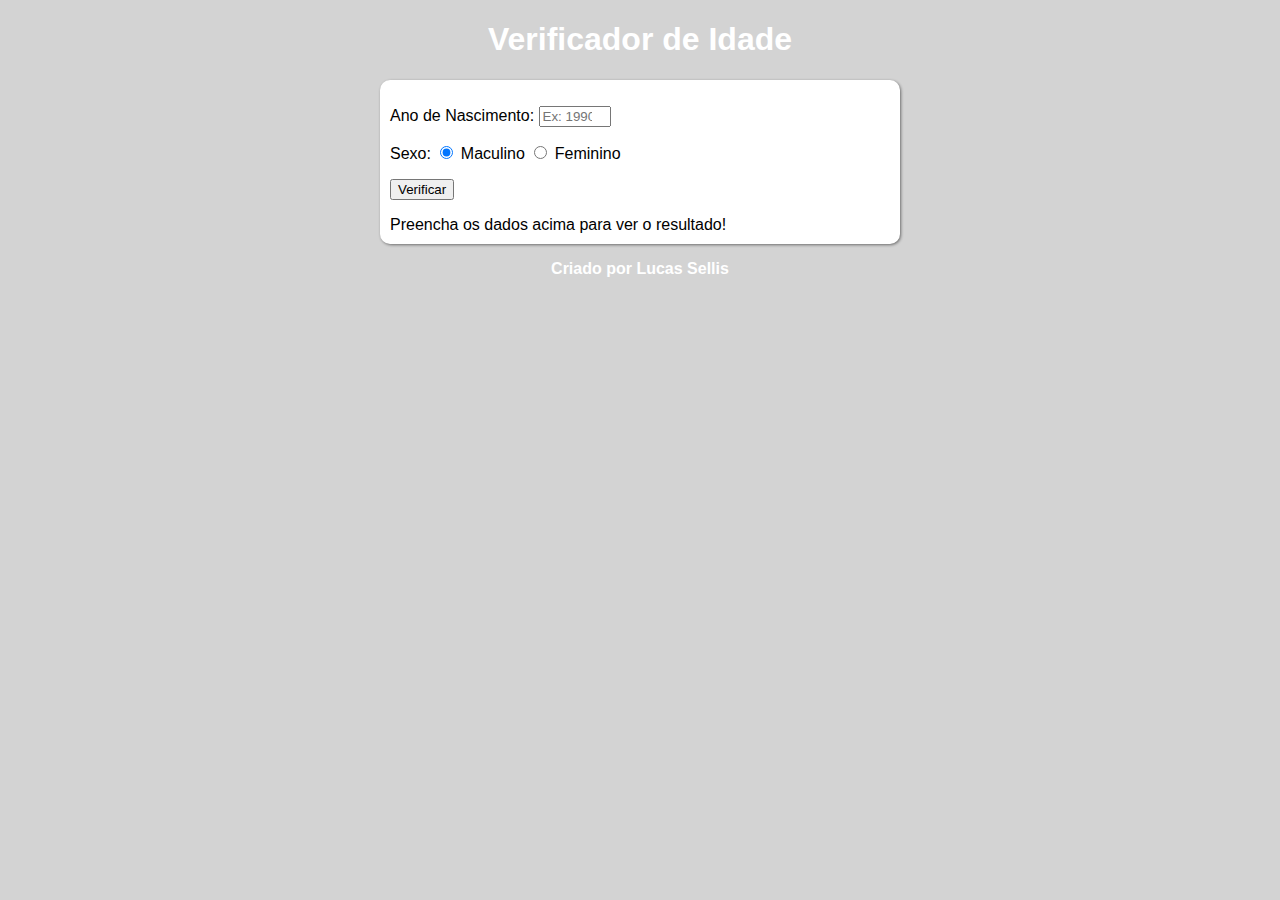
<file: aula12/ex15/index.html>
<!DOCTYPE html>
<html lang="en">
<head>
    <meta charset="UTF-8">
    <meta name="viewport" content="width=device-width, initial-scale=1.0">
    <title>Document</title>
    <link rel="stylesheet" href="estilo/style.css">
</head>
<body>
    <header>
        <h1>Verificador de Idade</h1>
    </header>
    <section>
        <div>
            <p>Ano de Nascimento:
                <input type="number" name="txtano" id="txtano" min="1900" max="2025" placeholder="Ex: 1990">
        </div>
        <div>
            <p>Sexo:
                <input type="radio" name="radsex" id="mas" checked>
                <label for="mas">Maculino</label>
                <input type="radio" name="radsex" id="fem">
                <label for="fem">Feminino</label>
            </p>
            <p>
                <input type="button" value="Verificar" onclick="verificar()">
            </p>

        </div>
        <div id="res">
            Preencha os dados acima para ver o resultado!
        </div>
    </section>
    <footer>
        <p>Criado por Lucas Sellis</p>
    </footer>
    <script src="script.js"></script>
</body>
</html>
</file>
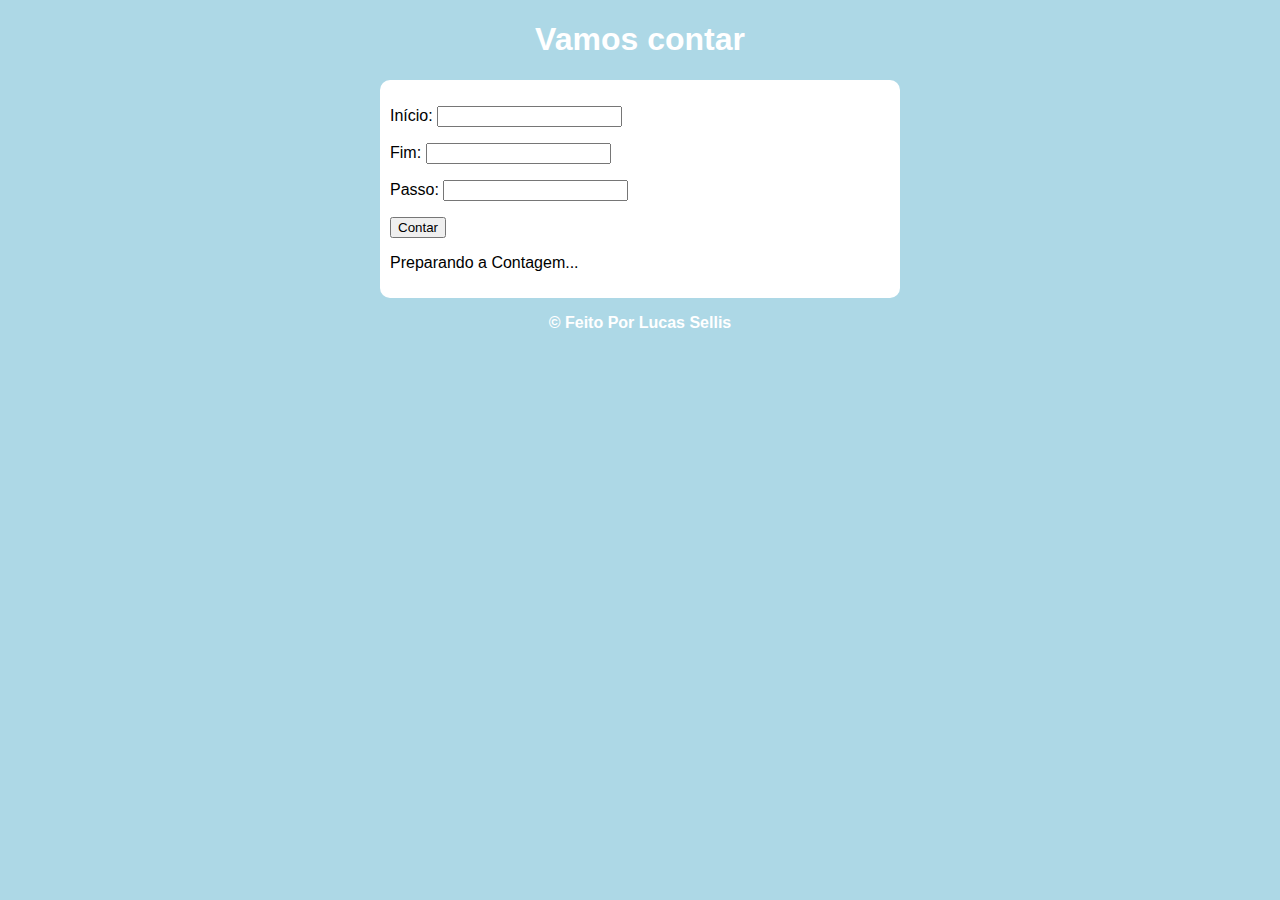
<file: aula14/ex14/index.html>
<!DOCTYPE html>
<html lang="en">
<head>
    <meta charset="UTF-8">
    <meta name="viewport" content="width=device-width, initial-scale=1.0">
    <title>Contador</title>
    <link rel="stylesheet" href="estilos/style.css">
</head>
<body>
    <header>
        <h1>Vamos contar</h1>
    </header>
    <section>
        <div id=" dados">
            <p>Início: <input type="number" name="inicio" id="txti"></p>
            <p>Fim: <input type="number" name="fim" id="txtf"></p>
            <p>Passo: <input type="number" name="number" id="txtp"></p>
            <p><input type="button" value="Contar" onclick="contar()"></p>
        </div>
        <div id="res">
            <p>Preparando a Contagem...</p>
        </div>
    </section>
    <footer>
        <p>&copy; Feito Por Lucas Sellis</p>
    </footer>
    <script src="script.js"></script>
</body>
</html>
</file>
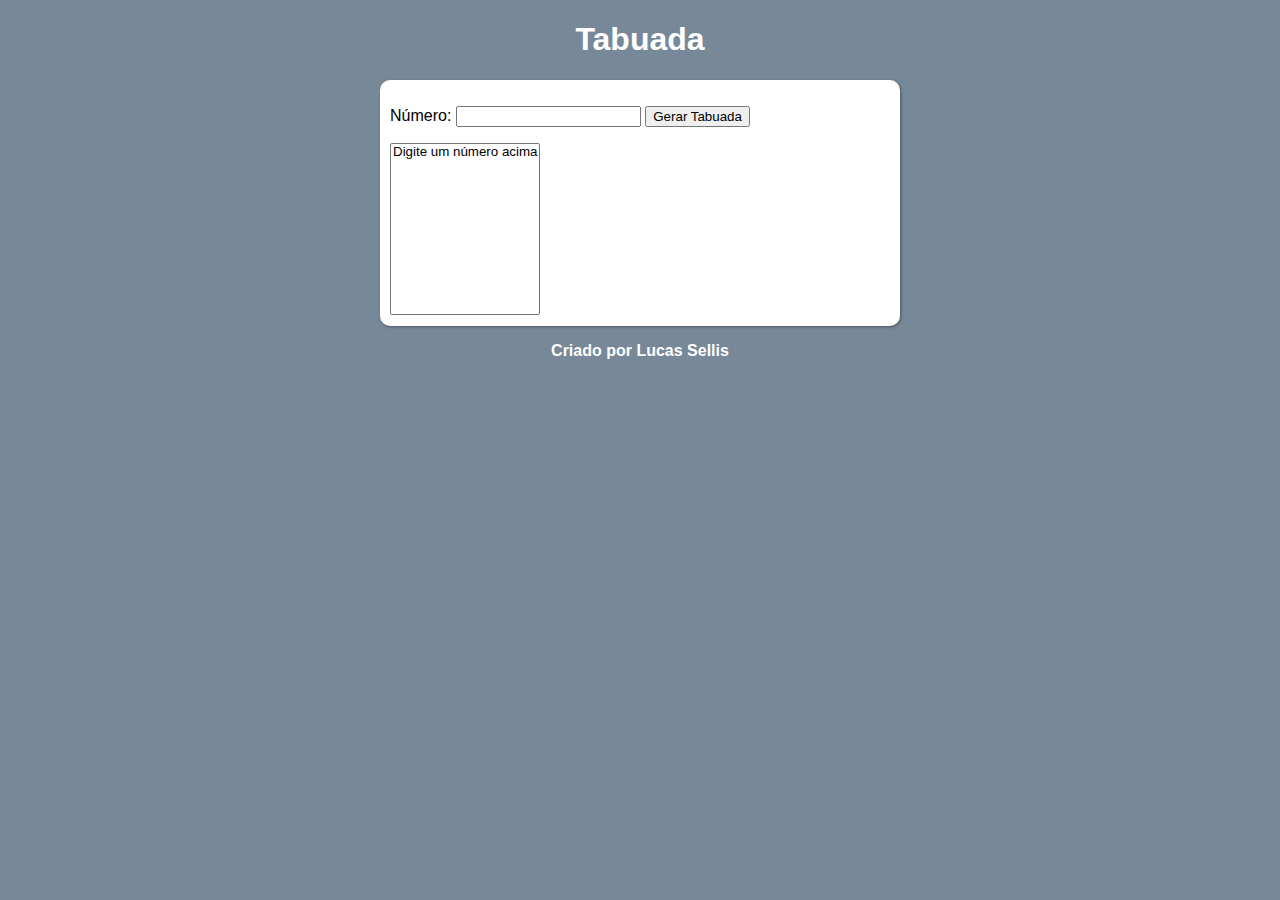
<file: aula14/ex15/index.html>
<!DOCTYPE html>
<html lang="en">
<head>
    <meta charset="UTF-8">
    <meta name="viewport" content="width=device-width, initial-scale=1.0">
    <title>Tabuada</title>
    <link rel="stylesheet" href="estilos/style.css">
</head>
<body>
    <header>
        <h1>Tabuada</h1>
    </header>
    <section>
        <div>
            <p>Número: <input type="number" name="num" id="txtn"> 
            <input type="button" value="Gerar Tabuada" onclick="tabuada()"></p>

        </div>
        <div>
            <select name="tabuada" id="seltab" size="10">
                <option value="">Digite um número acima</option>
            </select>

        </div>
        
    </section>
    <footer>
        <p>Criado por Lucas Sellis</p>
    </footer>
    <script src="script.js"></script>
</body>
</html>
</file>
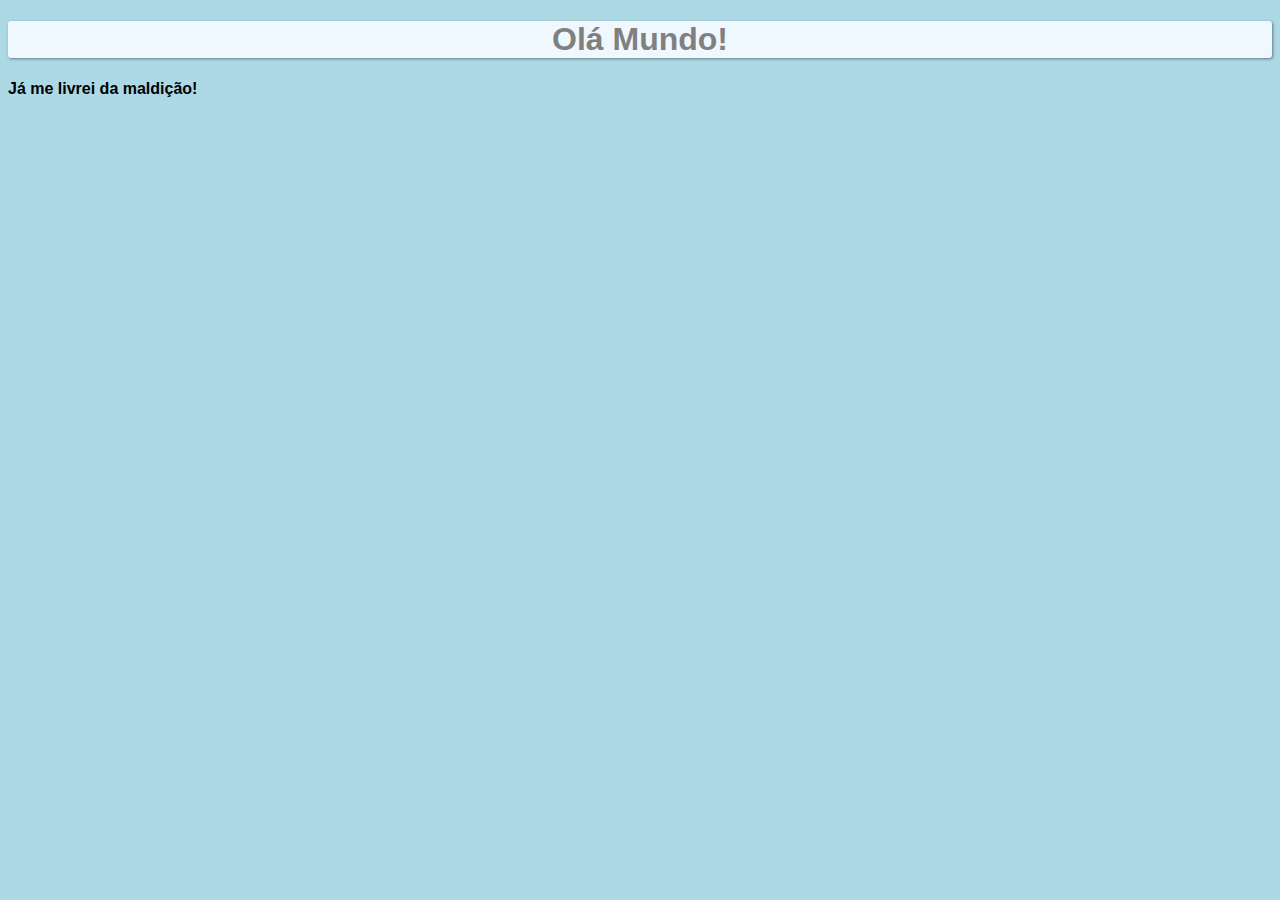
<file: aula04/ex001.html>
<!DOCTYPE html>
<html lang="pt-br">
<head>
    <meta charset="UTF-8">
    <meta name="viewport" content="width=device-width, initial-scale=1.0">
    <title>Ex 001</title>
    <link rel="stylesheet" href="estilos/style.css">
</head>
<body>
        <h1>Olá Mundo!</h1>
        <p>Já me livrei da maldição!</p>

    <script>
        window.alert('Olá seja bem vindo!')
        window.confirm('Está gostando?')
        window.prompt('Qual é seu nome?')
    </script>
</body>
</html>
</file>
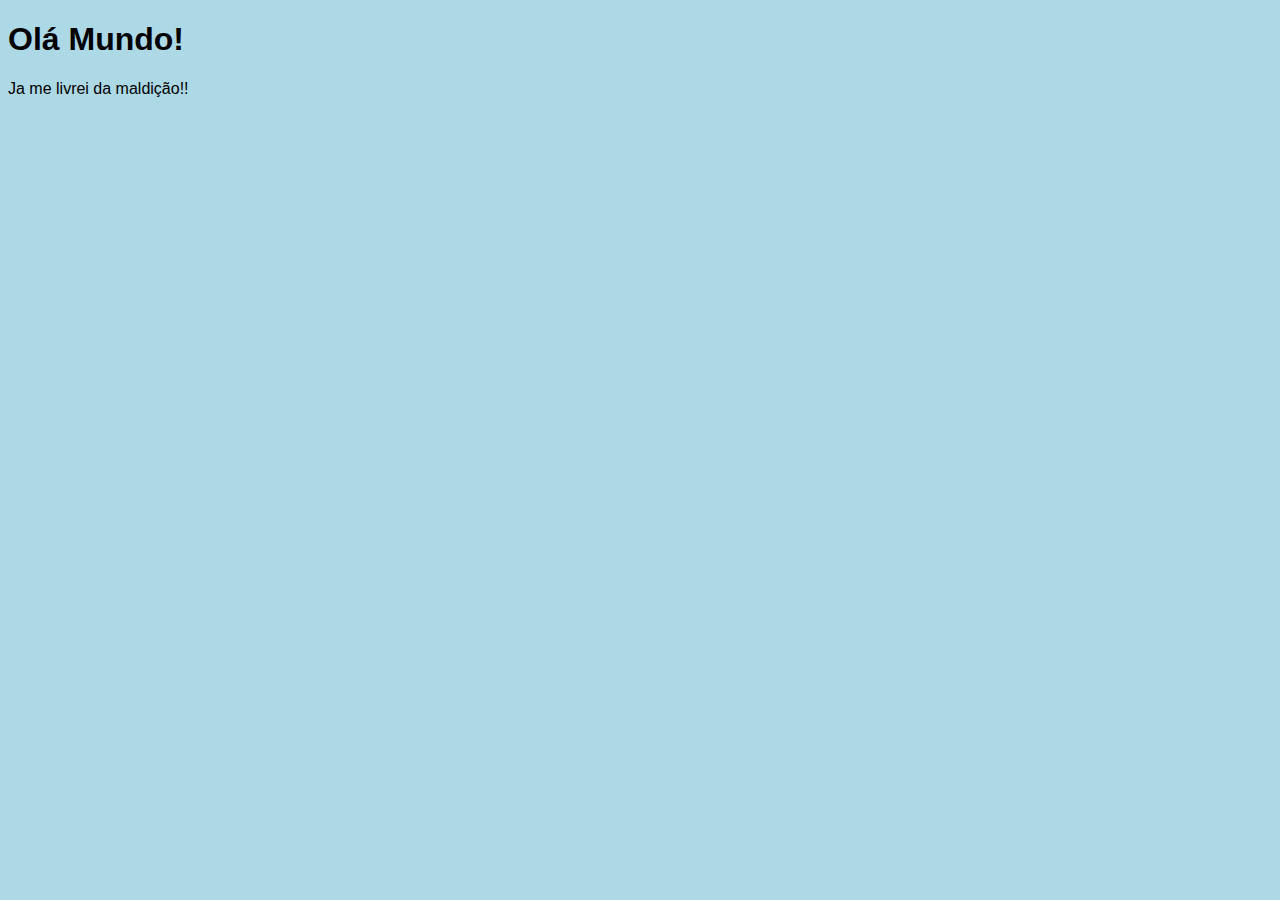
<file: aula06/ex003.html>
<!DOCTYPE html>
<html lang="pt-br">
<head>
    <meta charset="UTF-8">
    <meta name="viewport" content="width=device-width, initial-scale=1.0">
    <title>Meu primeiro Programa</title>
    <style>
        body{
            background-color: lightblue;
            font-family: Arial, Helvetica, sans-serif;
        }
    </style>
</head>
<body>
    <h1>Olá Mundo!</h1>
    <p>Ja me livrei da maldição!!</p>
    <script>
        var n1 = Number(window.prompt('Digite um número'))
        var n2 = Number(window.prompt("Digite outro número"))
        var s = n1+n2
        window.alert(`A soma entre ${n1} e ${n2} é igual a ${s}`)
    </script>
</body>
</html>
</file>
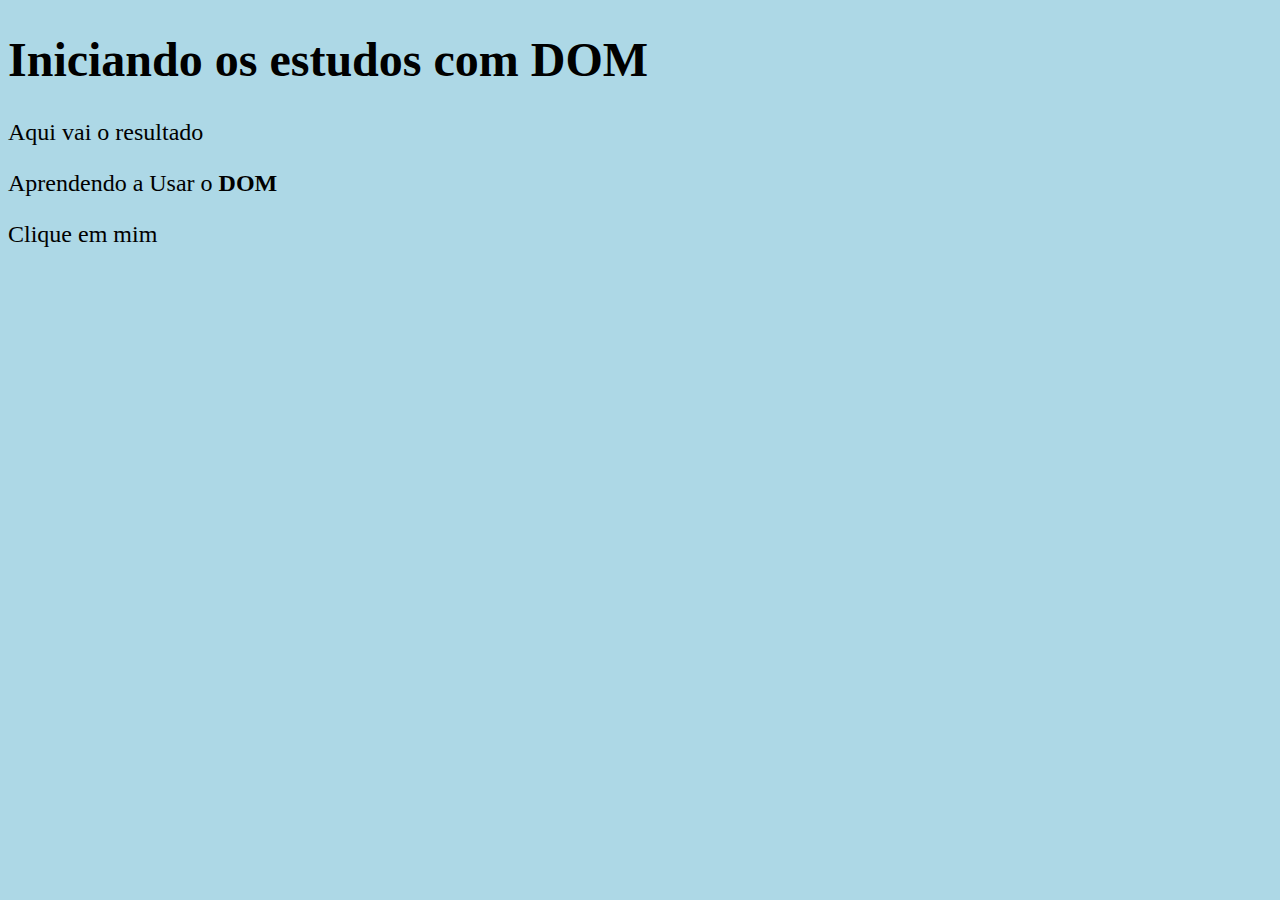
<file: aula06/ex005.html>
<!DOCTYPE html>
<html lang="pt-br">
<head>
    <meta charset="UTF-8">
    <meta name="viewport" content="width=device-width, initial-scale=1.0">
    <title>Iniciando estudos com DOM</title>
    <style>
        body{
            background-color:lightblue;
            font-size: 1.5em;
        }
    </style>
</head>
<body>
    <h1>Iniciando os estudos com DOM</h1>
    <p>Aqui vai o resultado</p>
    <p>Aprendendo a Usar o <strong>DOM</strong></p>
    <div class="msg">Clique em mim</div>
    <script>
        var corpo = window.document.body
        var p1 = window.document.getElementsName('p') [1]
        /*var d = window.document.getElementById('msg')
        d.style.backgroundColor = 'gray'
        d.innerText = 'Olá mundo!'
        */
        var d = window.document.getElementsByName('msg')[0]
        d.innerText = 'ola'
        

    </script>
</body>
</html>
</file>
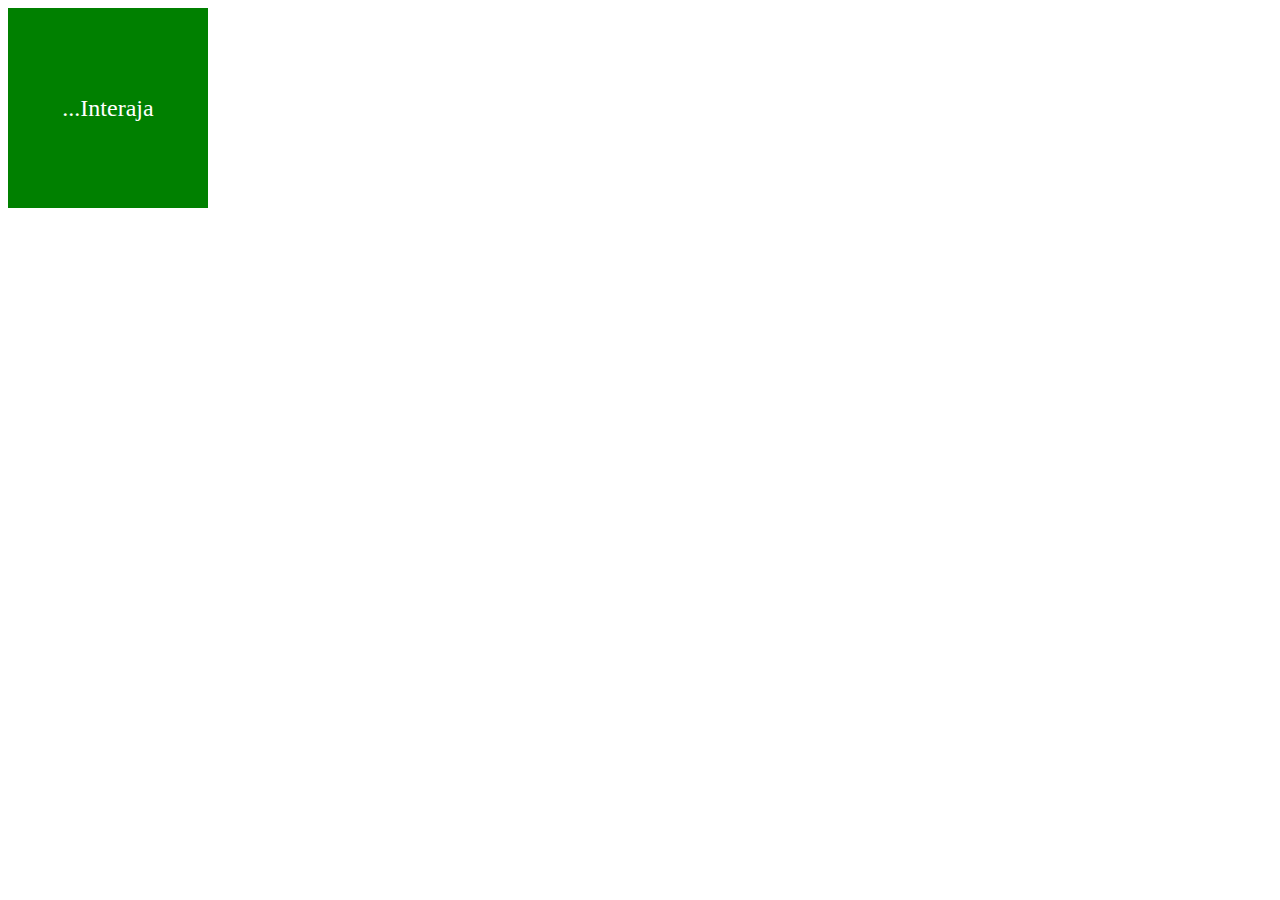
<file: aula10/ex006.html>
<!DOCTYPE html>
<html lang="en">
<head>
    <meta charset="UTF-8">
    <meta name="viewport" content="width=device-width, initial-scale=1.0">
    <title>Document</title>
    <style>
        body{
          div#area{
            text-align: center;
            font-size: 1.5em;
            line-height: 200px;
            color: white;
            width: 200px;
            height: 200px;
            background-color: green
            
          }
        }
    </style>
</head>
<body>
    <div id="area">
        ...Interaja
    </div>
    <script>
        var a = window.document.getElementById('area')
        a.addEventListener('click', clicar)
        a.addEventListener('mouseenter', entrar)
        a.addEventListener('mouseout', sair)

        function clicar(){
            a.innerText = 'clicou'
            a.style.backgroundColor = 'red'
        }

        function entrar(){
            a.innerText = 'entrou'

        }

        function sair(){
            a.innerText = 'saiu'
            a.style.background = 'yellow'
        }

    </script>
</body>
</html>
</file>
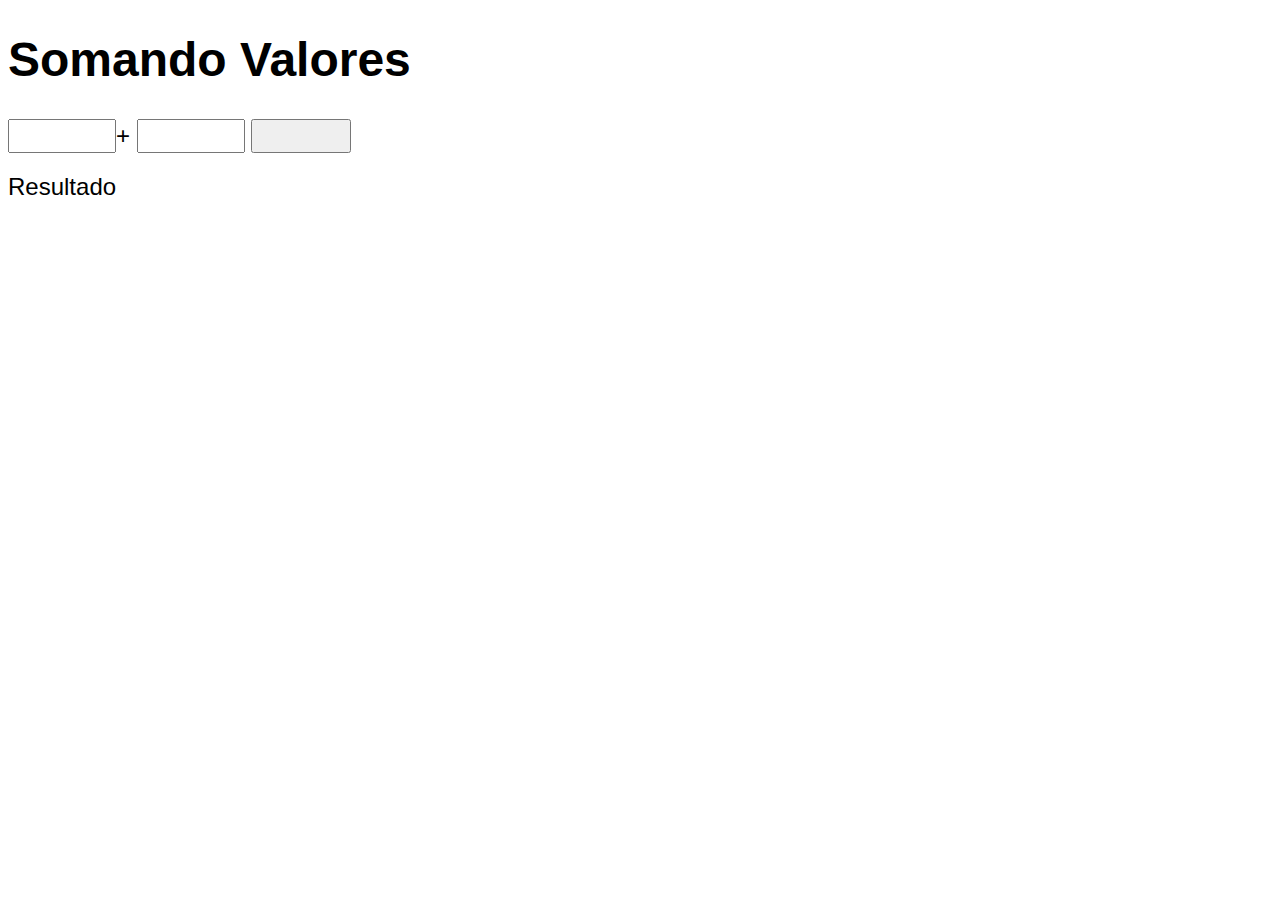
<file: aula10/ex007.html>
<!DOCTYPE html>
<html lang="en">
<head>
    <meta charset="UTF-8">
    <meta name="viewport" content="width=device-width, initial-scale=1.0">
    <title>Document</title>
    <style>
        body {
            font: normal 18pt arial;
        }
        input {
            font: normal 18pt arial; 
            width: 100px;
        }
        div#res {
            margin-top: 20px;
        }
    </style>
</head>
<body>
    <h1>Somando Valores</h1>
    <input type="number" name="txtn1" id="txtn1">+
    <input type="number" name="txtn2" id="txtn2">
    <input type="button" name="Somar" onclick="somar()">
    <div id="res">Resultado</div>

    <script>
        function somar(){
            var tn1 = window.document.getElementById('txtn1')
            var tn2 = window.document.querySelector('input#txtn2')
            var res = window.document.getElementById('res')
            var n1 = Number(txtn1.value)
            var n2 = Number(txtn2.value)
            var s = n1 + n2
            res.innerHTML = `A soma entre ${n1} e ${n2} é igual a <strong>${s}</strong>`

        }
    </script>

</body>
</html>
</file>
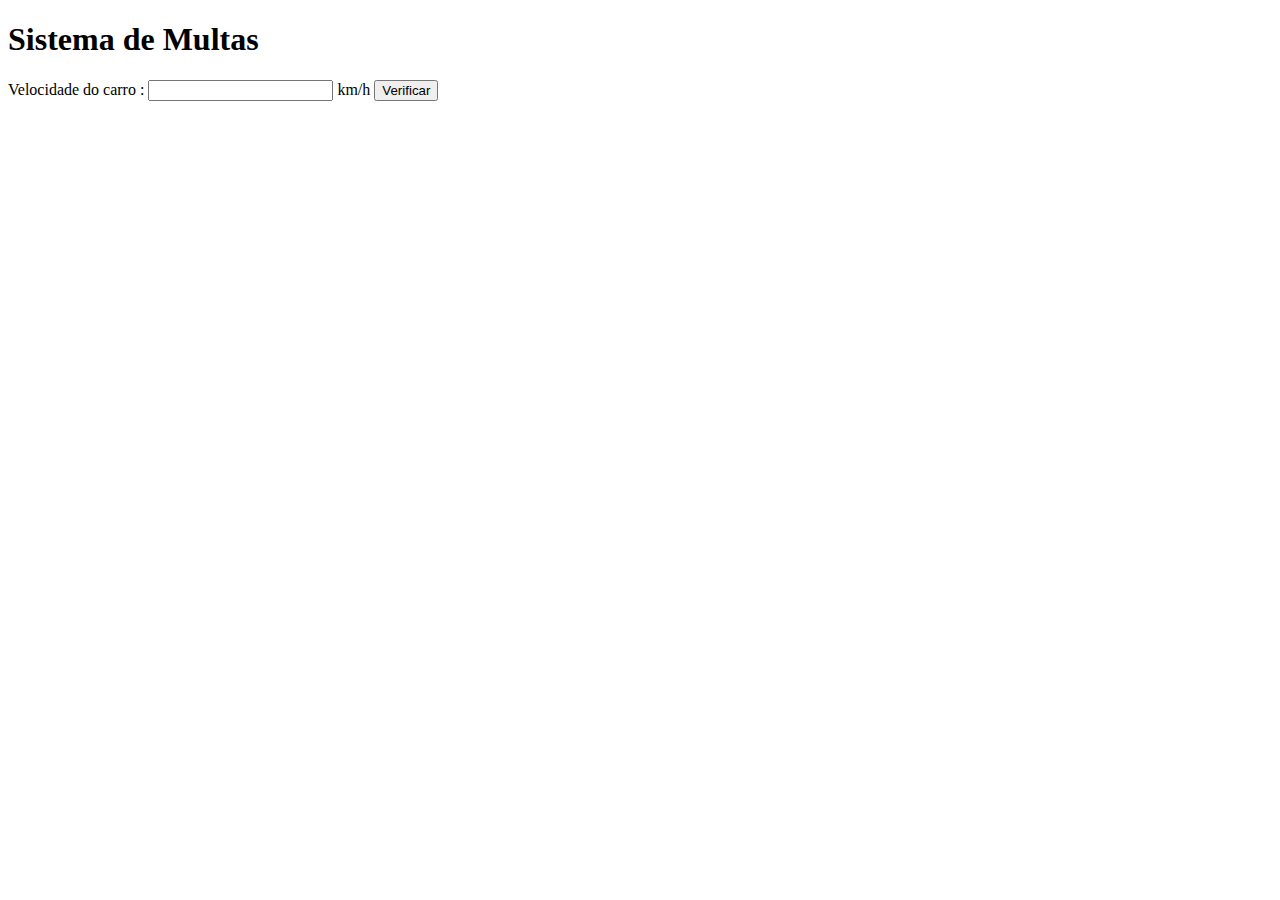
<file: aula11/ex10.html>
<!DOCTYPE html>
<html lang="pet-br">
<head>
    <meta charset="UTF-8">
    <meta name="viewport" content="width=device-width, initial-scale=1.0">
    <title>DETRAN</title>
</head>
<body>

    <h1>Sistema de Multas</h1>
    Velocidade do carro : <input type="number" name="txtvel" id="txtvel"> km/h
    <input type="button" value="Verificar" onclick="calcular()">
    <div id="res">

    </div>

    <script>
        function calcular() {
        var txtv = window.document.querySelector('input#txtvel')
        var res = window.document.querySelector('div#res')
        var vel = Number(txtv.value)
        res.innerHTML = `<p>Sua velocidade atual é de <strong>${vel}km/h</strong></p>`
        if (vel > 60) {
            res.innerHTML += ('<p>Você ultrapassou a velocidade. <strong>Multado</strong></p>')
        } else (vel < 60 ) 
            res.innerHTML += ('Dirija sempre com Cuidado.')
        }

        


    </script>

</body>
</html>
</file>
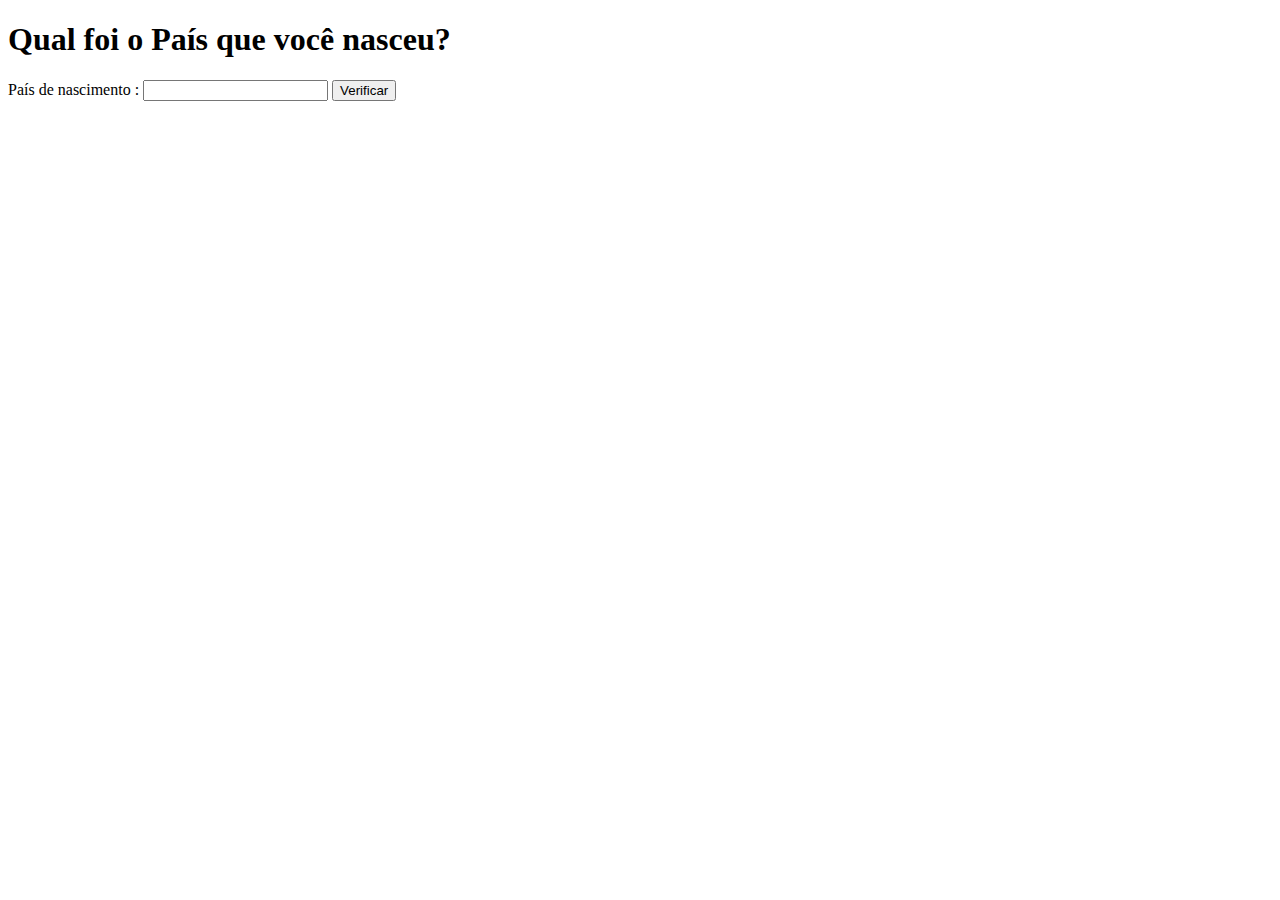
<file: aula11/ex11.html>
<!DOCTYPE html>
<html lang="pt-br">
<head>
    <meta charset="UTF-8">
    <meta name="viewport" content="width=device-width, initial-scale=1.0">
    <title>País de Origem</title>
</head>
<body>

    <h1>Qual foi o País que você nasceu?</h1>
    País de nascimento : <input type="text" name="pais" id="pais">
    <input type="button" value="Verificar" onclick="calcular()">
    <div id="res">

    </div>

    <script>

       function calcular(){

        var pais = document.getElementById('pais').value.trim()
        var res = document.getElementById('res')

        if (pais.toLowerCase() !== 'brasil') {
            res.innerHTML = '<p>Você é <strong>Estrangeiro</strong></p>'
        } else {
            res.innerHTML = '<p>Você é <strong>Brasileiro</strong></p>'
        }

       }

    </script>
</body>
</html>
</file>
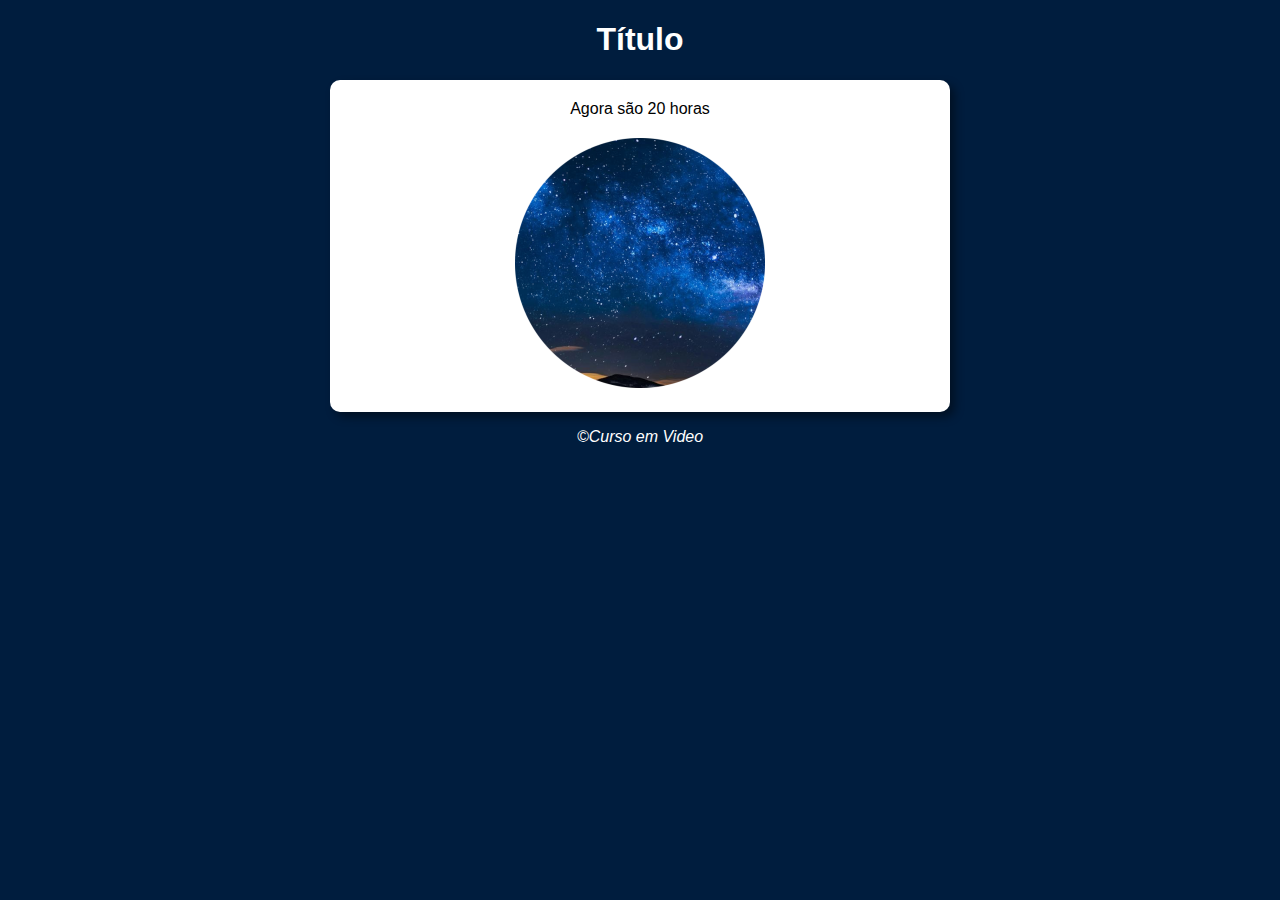
<file: aula12/aula12ex.html>
<!DOCTYPE html>
<html lang="en">
<head>
    <meta charset="UTF-8">
    <meta name="viewport" content="width=device-width, initial-scale=1.0">
    <title>Document</title>
    <link rel="stylesheet" href="style.css">
</head>
<body onload="carregar()">
    <header>
            <h1>Título</h1>
    </header>

    <section>

        <div id ='msg'>
            <p>Aqui vai aparecer a mensagem....</p>
        </div>
        <div id="foto">   
            <img id="imagem" src="img/fotomanha.png" alt="foto da manhã">
        </div>

    </section>

    <footer>
        <p>&copy;Curso em Video</p>
    </footer>
    <script src="script.js"></script>
</body>
</html>
</file>
<file: aula12/ex15/estilo/style.css>
@charset "UTF-8";

body{
    background-color: lightgray;
    font-family: Arial, Helvetica, sans-serif;
}

header {
    color: white;
    text-align: center;
}

section {
    background-color: white;
    padding: 10px;
    border-radius: 10px;

    width: 500px;
    margin: auto;
    box-shadow: 1px 1px 3px rgba(0, 0, 0, 0.479);
}

footer{
    color: white;
    text-align: center;
    font-weight: bold;
}
</file>
<file: aula14/ex14/estilos/style.css>
@charset "UTF-8 ";

body{
    background-color: lightblue;
    font-family: arial;
}

header{
    text-align: center;
    color: white;
}

section{

    background-color: white;
    width: 500px;
    padding: 10px;
    border-radius: 10px;
    margin: auto;

}

footer{
    text-align: center;
    color: white;
    font-weight: bold;
}
</file>
<file: aula14/ex15/estilos/style.css>
@charset "UTF-8";

body{
    background-color: lightslategrey;
    font-family: Arial, Helvetica, sans-serif;
}

header{
    color: white;
    text-align: center;
}

section{
    background-color: white;
    width: 500px;
    border-radius: 10px;
    padding: 10px;
    box-shadow: 1px 1px 3px rgba(0, 0, 0, 0.384);
    margin: auto;

}

footer{
    color: white;
    font-weight: bold;
    text-align: center;
}
</file>
<file: aula04/estilos/style.css>
@charset "utf-8";

*{
    background-color: lightblue;
    font-family: Arial, Helvetica, sans-serif;
    font-size: 2;
    box-sizing: border-box;
}

h1{
    color: gray;
    background-color: aliceblue;
    border-radius: 3px;
    text-align: center;
    box-shadow: 1px 1px 3px rgba(0, 0, 0, 0.432);

}

p{
    font-weight: bold;
    
}
</file>
<file: aula12/style.css>
@charset 'UTF-8';

body{
    background-color: lightblue;
    font-family: Arial, Helvetica, sans-serif;

}

header{
    color: white;
    text-align: center;


}

section{
    background-color: white;
    padding: 10px;
    border-radius: 10px;
    text-align: center;
    width: 600px;
    margin: auto;
    box-shadow: 5px 5px 10px rgba(0, 0, 0, 0.432);

}

div  {
    padding: 10px;
}

footer{
    text-align: center;
    color: white;
    font-style: italic;

}
</file>
